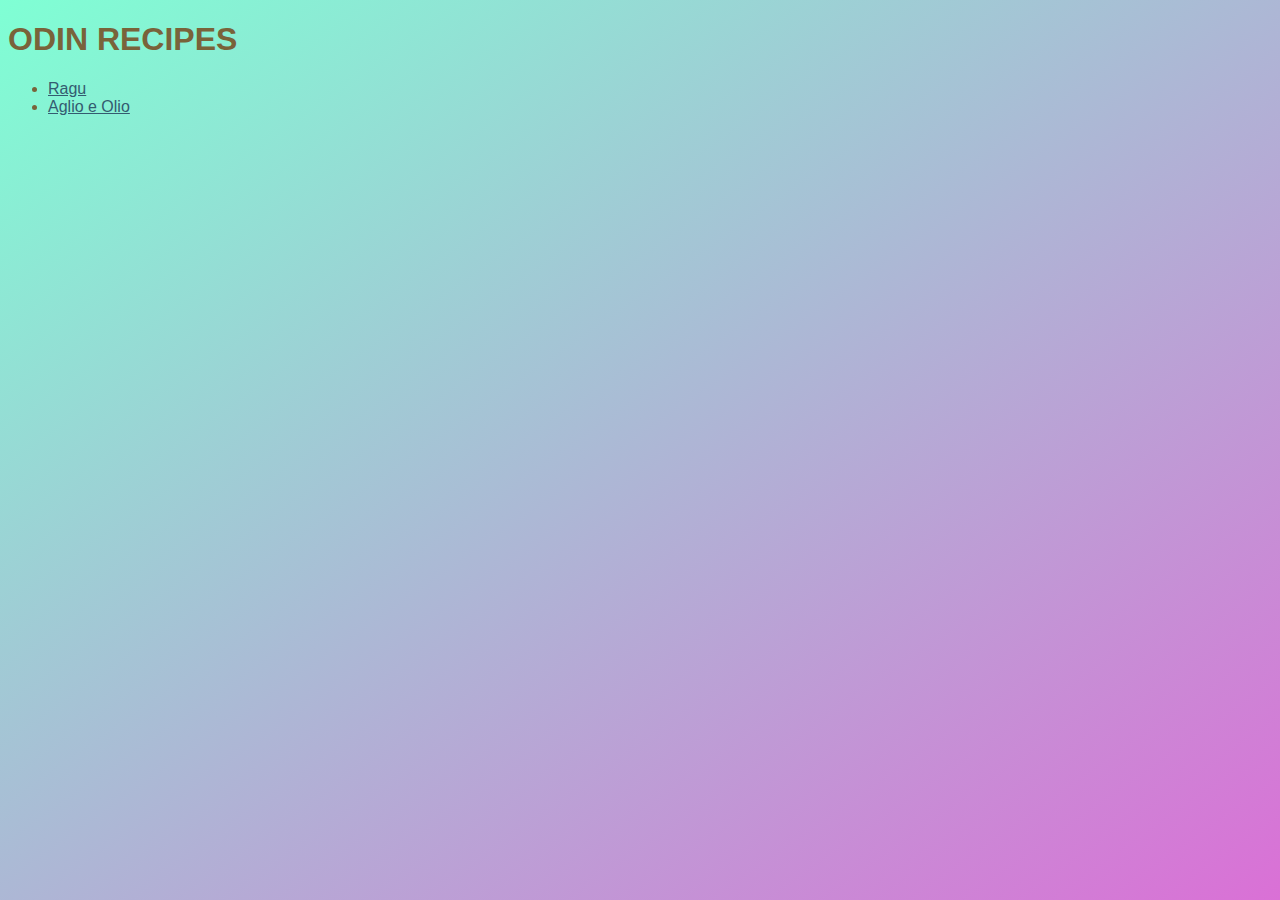
<file: index.html>
<!DOCTYPE html>
<html lang="en">
<head>
    <link rel="stylesheet" href="css/indexstyle.css"
    <meta charset="UTF-8">
    <meta name="viewport" content="width=device-width, initial-scale=1.0">
    <title>Document</title>
</head>
<body>
    <h1>ODIN RECIPES</h1>
    <ul>
    <li><a href="recipes/ragu.html">Ragu</a></li>
    <li><a href="recipes/aglio-e-olio.html">Aglio e Olio</a></li>
    </ul>
</body>
</html>
</file>
<file: css/indexstyle.css>
* {
    color: rgb(121, 99, 58);
    font-family: Arial, Helvetica, sans-serif;
}

body {
    background-image: linear-gradient(to bottom right, aquamarine, orchid);
    background-repeat: repeat-x;
    background-position: center;
    background-attachment: fixed;
    background-size: cover;
}

a {
    color: rgb(52, 91, 112);
}
</file>
